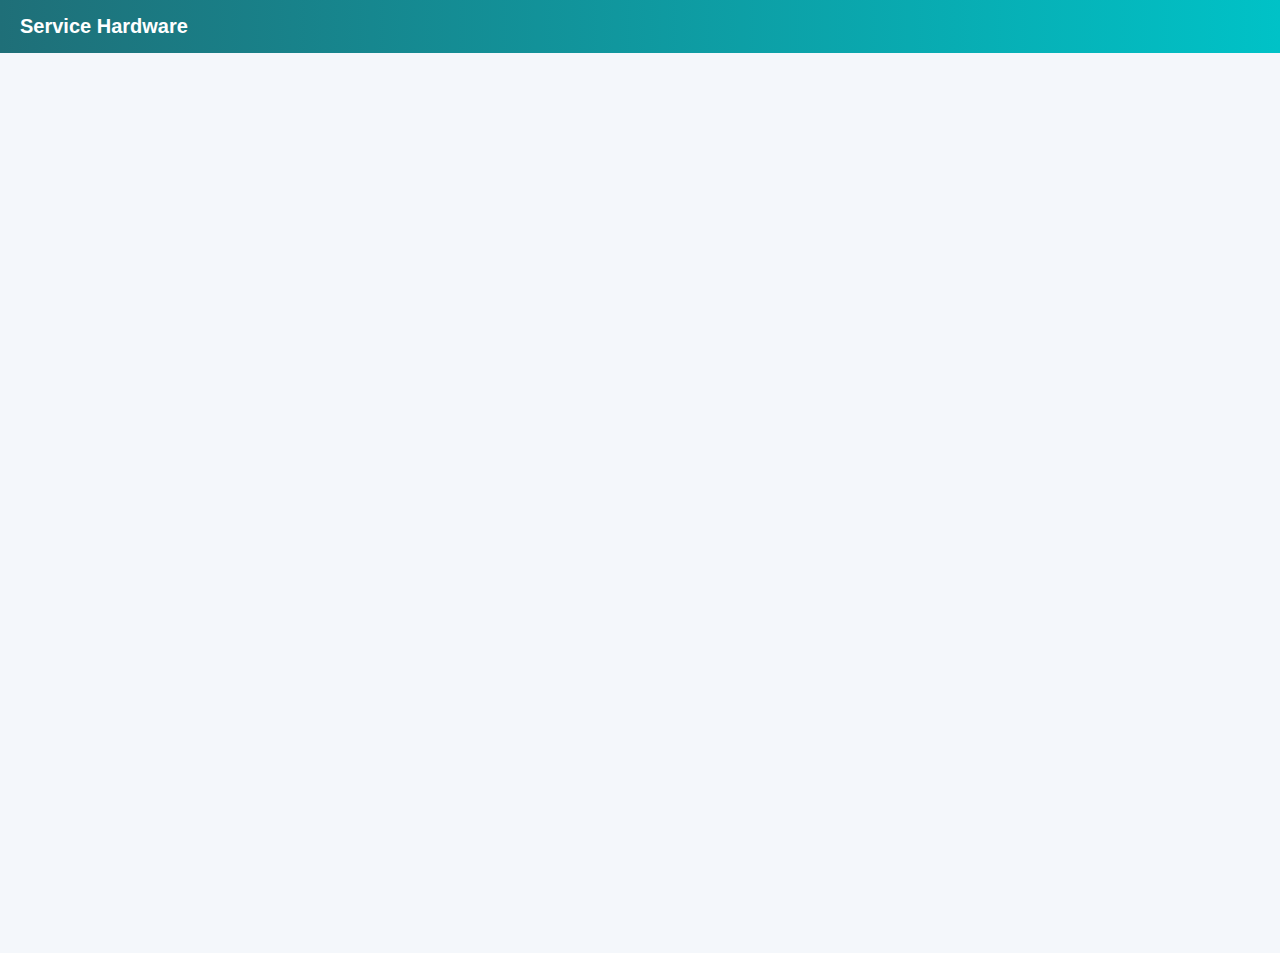
<file: bonding-lcd.html>
<!DOCTYPE html>
<html lang="id">
<head>
<meta charset="UTF-8">
<meta name="viewport" content="width=device-width, initial-scale=1.0">

<title>Service Bonding</title>

<style>

body{
margin:0;
font-family:Segoe UI,sans-serif;
background:#f4f7fb;
}

header{
background:linear-gradient(90deg,#1f6f78,#00c2c7);
color:white;
padding:15px 20px;
font-size:20px;
font-weight:600;
}

.pdf-container{
width:100%;
height:100vh;
overflow:hidden;
}

iframe{
width:100%;
height:100%;
border:none;
}

</style>
</head>

<body>

<header>
Service Hardware
</header>

<div class="pdf-container">

<iframe 
src="https://drive.google.com/file/d/1DaGJjRfIB0zORlyBw92ebB3ciH54LAyZ/preview"
></iframe>

</div>

<script>

/* Disable klik kanan */
document.addEventListener("contextmenu", e => e.preventDefault());

/* Disable save dan print */
document.addEventListener("keydown", function(e){

if(e.ctrlKey && (e.key === "s" || e.key === "p")){
e.preventDefault();
}

});

</script>

</body>
</html>
</file>
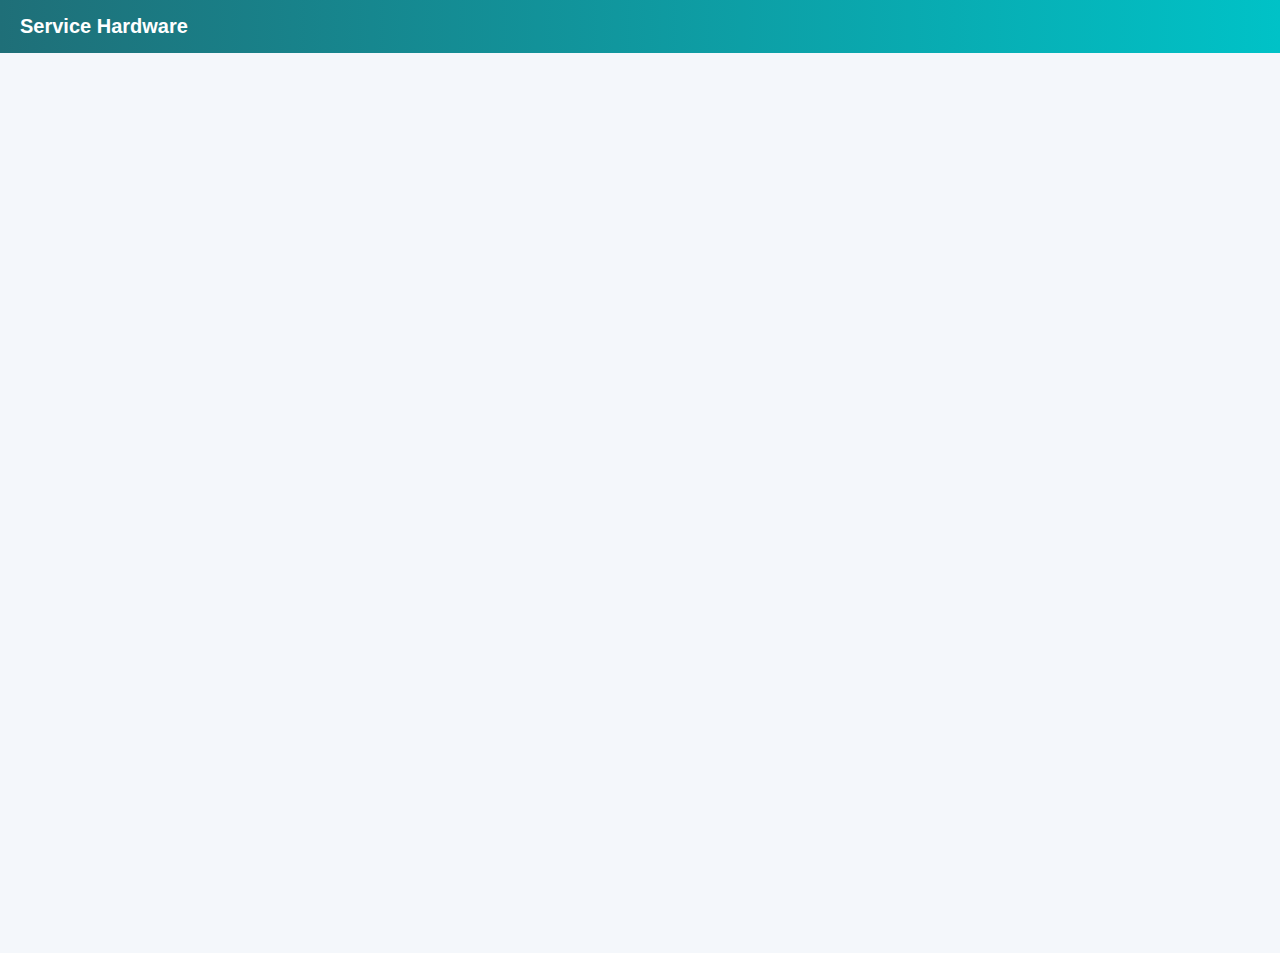
<file: hardware.html>
<!DOCTYPE html>
<html lang="id">
<head>
<meta charset="UTF-8">
<meta name="viewport" content="width=device-width, initial-scale=1.0">

<title>Service Hardware</title>

<style>

body{
margin:0;
font-family:Segoe UI,sans-serif;
background:#f4f7fb;
}

header{
background:linear-gradient(90deg,#1f6f78,#00c2c7);
color:white;
padding:15px 20px;
font-size:20px;
font-weight:600;
}

.pdf-container{
width:100%;
height:100vh;
overflow:hidden;
}

iframe{
width:100%;
height:100%;
border:none;
}

</style>
</head>

<body>

<header>
Service Hardware
</header>

<div class="pdf-container">

<iframe 
src="https://drive.google.com/file/d/12ELcprLbHM-j1FYn2mT6zhTogxxusJ-U/preview"
></iframe>

</div>

<script>

/* Disable klik kanan */
document.addEventListener("contextmenu", e => e.preventDefault());

/* Disable save dan print */
document.addEventListener("keydown", function(e){

if(e.ctrlKey && (e.key === "s" || e.key === "p")){
e.preventDefault();
}

});

</script>

</body>
</html>
</file>
